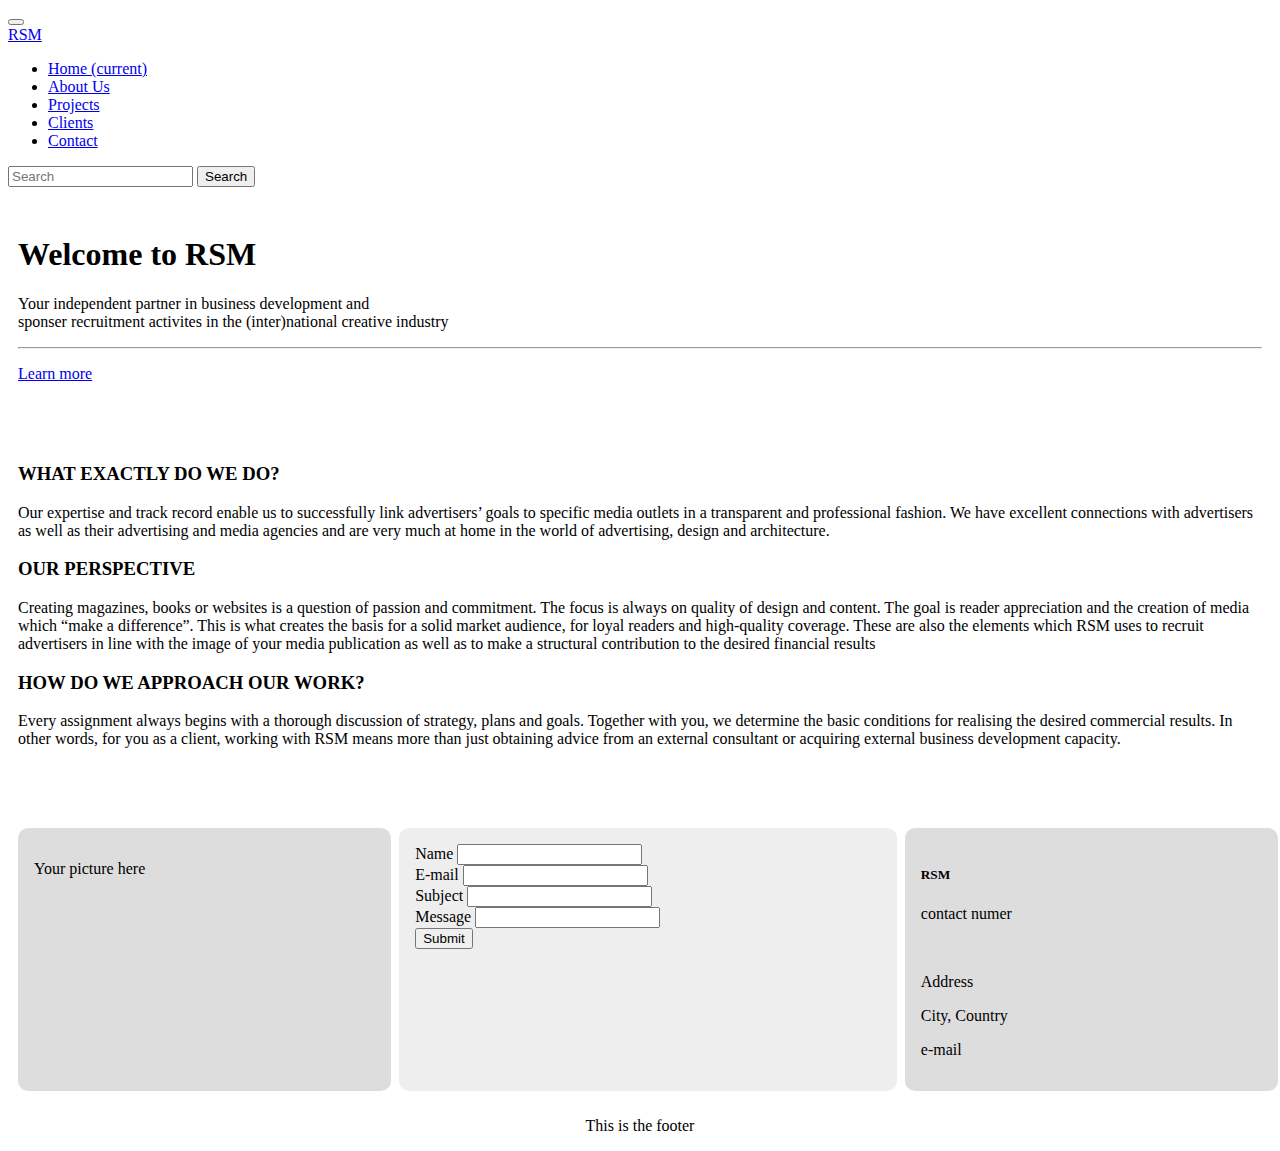
<file: index.html>
<!DOCTYPE html>
<html>
  <head>
    <title>Advertising Project</title>
    <link rel="stylesheet" href="https://maxcdn.bootstrapcdn.com/bootstrap/4.0.0-beta.2/css/bootstrap.min.css" integrity="sha384-PsH8R72JQ3SOdhVi3uxftmaW6Vc51MKb0q5P2rRUpPvrszuE4W1povHYgTpBfshb" crossorigin="anonymous">
    <script src="https://code.jquery.com/jquery-3.2.1.slim.min.js" integrity="sha384-KJ3o2DKtIkvYIK3UENzmM7KCkRr/rE9/Qpg6aAZGJwFDMVNA/GpGFF93hXpG5KkN" crossorigin="anonymous"></script>
    <script src="https://cdnjs.cloudflare.com/ajax/libs/popper.js/1.12.3/umd/popper.min.js" integrity="sha384-vFJXuSJphROIrBnz7yo7oB41mKfc8JzQZiCq4NCceLEaO4IHwicKwpJf9c9IpFgh" crossorigin="anonymous"></script>
    <script src="https://maxcdn.bootstrapcdn.com/bootstrap/4.0.0-beta.2/js/bootstrap.min.js" integrity="sha384-alpBpkh1PFOepccYVYDB4do5UnbKysX5WZXm3XxPqe5iKTfUKjNkCk9SaVuEZflJ" crossorigin="anonymous"></script>
    <link rel="stylesheet" type="text/css" href="styles.css">
  </head>
  <body>
    <!-- navigation bar -->
      <nav class="navbar navbar-expand-lg navbar-light bg-light">
        <button class="navbar-toggler" type="button" data-toggle="collapse" data-target="#navbarTogglerDemo01" aria-controls="navbarTogglerDemo01" aria-expanded="false" aria-label="Toggle navigation">
          <span class="navbar-toggler-icon"></span>
        </button>
        <div class="collapse navbar-collapse" id="navbarTogglerDemo01">
          <a class="navbar-brand" href="#">RSM</a>
          <ul class="navbar-nav mr-auto mt-2 mt-lg-0">
            <li class="nav-item">
              <a class="nav-link" href="index.html">Home <span class="sr-only">(current)</span></a>
            </li>
            <li class="nav-item">
              <a class="nav-link" href="#about-us" id="#about-us">About Us</a>
            </li>
            <li class="nav-item">
              <a class="nav-link disabled" href="projects.html">Projects</a>
            </li>
            <li class="nav-item">
              <a class="nav-link disabled" href="#">Clients</a>
            </li>
            <li class="nav-item">
              <a class="nav-link" href="#contact-us">Contact</a>
            </li>
          </ul>
          <form class="form-inline my-2 my-lg-0">
            <input class="form-control mr-sm-2" type="search" placeholder="Search" aria-label="Search">
            <button class="btn btn-outline-success my-2 my-sm-0" type="submit">Search</button>
          </form>
        </div>
      </nav></br>
    <!--  navigation bar end -->

    <div class="container">
      <div class="jumbotron">
        <h1 class="display-3">Welcome to RSM</h1>
        <p class="lead">Your independent partner in business development and</br>sponser recruitment activites in the (inter)national creative industry</p>
        <hr class="my-4">
        <p class="lead">
          <a class="btn btn-primary btn-lg" href="#about-us" role="button">Learn more</a>
        </p>
      </div>
      <div class="about-us" id="about-us">
          <div>
          <h3>WHAT EXACTLY DO WE DO?</h3>
          <p>Our expertise and track record enable us to successfully link advertisers’ goals to specific media outlets in a transparent and professional fashion. We have excellent connections with advertisers as well as their advertising and media agencies and are very much at home in the world of advertising, design and architecture.</p>
          </div>
          <h3>OUR PERSPECTIVE</h3>
          <p>Creating magazines, books or websites is a question of passion and commitment. The focus is always on quality of design and content. The goal is reader appreciation and the creation of media which “make a difference”. This is what creates the basis for a solid market audience, for loyal readers and high-quality coverage. These are also the elements which RSM uses to recruit advertisers in line with the image of your media publication as well as to make a structural contribution to the desired financial results</p>
        </div>
        <div id="how-to">
          <h3>HOW DO WE APPROACH OUR WORK?</h3>
          <p>Every assignment always begins with a thorough discussion of strategy, plans and goals. Together with you, we determine the basic conditions for realising the desired commercial results. In other words, for you as a client, working with RSM means more than just obtaining advice from an external consultant or acquiring external business development capacity.</p>
        </div>
      <div class="contact" id="contact-us">
          <div class="image">
            <p>Your picture here</p>
          </div>
          <div class="form">
          <form>
           <div class="form-group">
           <label>Name</label>
           <input type="name" class="form-control placeholder="Name">
          </div>
           <div class="form-group">
            <label>E-mail</label>
            <input type="email" class="form-control placeholder="Email">
          </div>
           <div class="form-group">
             <label>Subject</label>
             <input type="subject" class="form-control placeholder="Subject">
          </div>
          <div class="form-group">
            <label>Message</label>
            <input type="name" class="form-control placeholder="Message">
          </div>
          <button type="button" class="btn btn-primary">Submit</button>
        </form>
          </div>
        <div class="address">
          <h5>RSM</h5>
          <p>contact numer</p>
          </br>
          <p>Address</p>
          <p>City, Country</p>
          <p>e-mail</p>
        </div>
      </div>
    </div>
  </div>
    <!-- footer -->
    <footer>
      <p><center>This is the footer</center></p>
    </footer>
  </body>
</html>
</file>
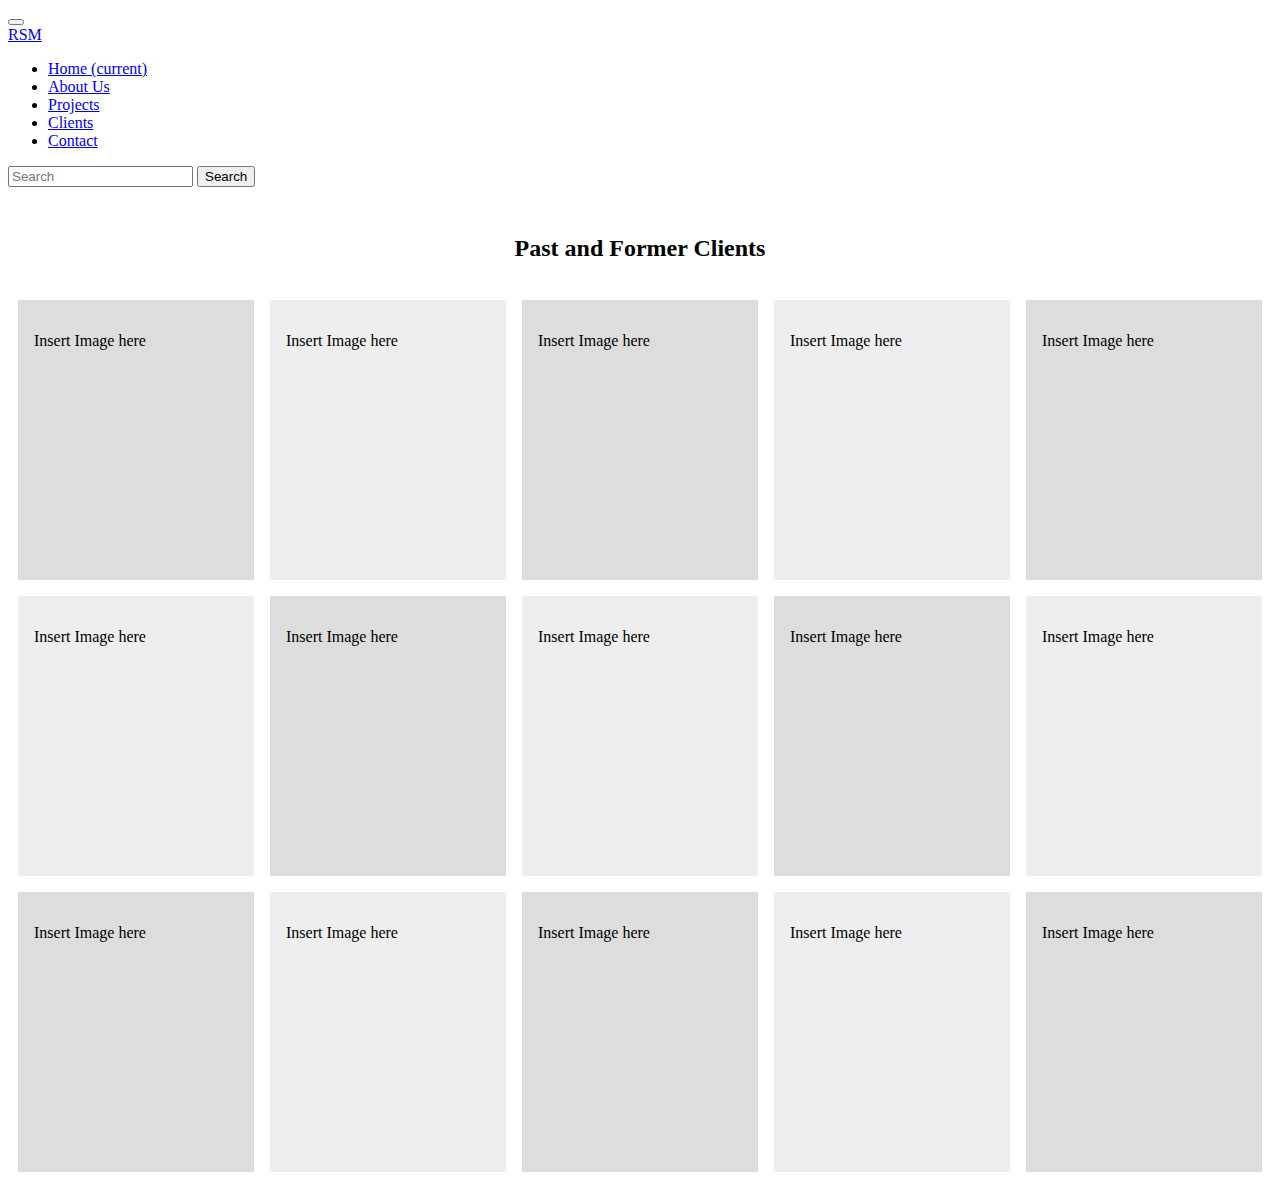
<file: clients.html>
<!DOCTYPE html>
<html>
  <head>
    <title>Advertising Project</title>
    <link rel="stylesheet" href="https://maxcdn.bootstrapcdn.com/bootstrap/4.0.0-beta.2/css/bootstrap.min.css" integrity="sha384-PsH8R72JQ3SOdhVi3uxftmaW6Vc51MKb0q5P2rRUpPvrszuE4W1povHYgTpBfshb" crossorigin="anonymous">
    <script src="https://code.jquery.com/jquery-3.2.1.slim.min.js" integrity="sha384-KJ3o2DKtIkvYIK3UENzmM7KCkRr/rE9/Qpg6aAZGJwFDMVNA/GpGFF93hXpG5KkN" crossorigin="anonymous"></script>
    <script src="https://cdnjs.cloudflare.com/ajax/libs/popper.js/1.12.3/umd/popper.min.js" integrity="sha384-vFJXuSJphROIrBnz7yo7oB41mKfc8JzQZiCq4NCceLEaO4IHwicKwpJf9c9IpFgh" crossorigin="anonymous"></script>
    <script src="https://maxcdn.bootstrapcdn.com/bootstrap/4.0.0-beta.2/js/bootstrap.min.js" integrity="sha384-alpBpkh1PFOepccYVYDB4do5UnbKysX5WZXm3XxPqe5iKTfUKjNkCk9SaVuEZflJ" crossorigin="anonymous"></script>
    <link rel="stylesheet" type="text/css" href="styles.css">
  </head>
  <body>
    <!-- navigation bar -->
      <nav class="navbar navbar-expand-lg navbar-light bg-light">
        <button class="navbar-toggler" type="button" data-toggle="collapse" data-target="#navbarTogglerDemo01" aria-controls="navbarTogglerDemo01" aria-expanded="false" aria-label="Toggle navigation">
          <span class="navbar-toggler-icon"></span>
        </button>
        <div class="collapse navbar-collapse" id="navbarTogglerDemo01">
          <a class="navbar-brand" href="#">RSM</a>
          <ul class="navbar-nav mr-auto mt-2 mt-lg-0">
            <li class="nav-item">
              <a class="nav-link" href="index.html">Home <span class="sr-only">(current)</span></a>
            </li>
            <li class="nav-item">
              <a class="nav-link" href="#about-us" id="#about-us">About Us</a>
            </li>
            <li class="nav-item">
              <a class="nav-link disabled" href="projects.html">Projects</a>
            </li>
            <li class="nav-item">
              <a class="nav-link disabled" href="#">Clients</a>
            </li>
            <li class="nav-item">
              <a class="nav-link" href="#contact-us">Contact</a>
            </li>
          </ul>
          <form class="form-inline my-2 my-lg-0">
            <input class="form-control mr-sm-2" type="search" placeholder="Search" aria-label="Search">
            <button class="btn btn-outline-success my-2 my-sm-0" type="submit">Search</button>
          </form>
        </div>
      </nav></br>
      <!-- end of navigation bar -->
        <div class="container">
          <h2><center>Past and Former Clients</center></h2></br>
          <div class="wrapper">
            <div class="box box1">
              <p>Insert Image here</p>
            </div>
            <div class="box box2">
              <p>Insert Image here</p>
             </div>
             <div class="box box3">
              <p>Insert Image here</p>
             </div>
              <div class="box box1">
              <p>Insert Image here</p>
            </div>
            <div class="box box2">
              <p>Insert Image here</p>
             </div>
             <div class="box box3">
              <p>Insert Image here</p>
             </div>
              <div class="box box1">
              <p>Insert Image here</p>
            </div>
            <div class="box box2">
              <p>Insert Image here</p>
             </div>
             <div class="box box3">
              <p>Insert Image here</p>
             </div>
              <div class="box box1">
              <p>Insert Image here</p>
            </div>
            <div class="box box2">
              <p>Insert Image here</p>
             </div>
             <div class="box box3">
              <p>Insert Image here</p>
             </div>
              <div class="box box1">
              <p>Insert Image here</p>
            </div>
            <div class="box box2">
              <p>Insert Image here</p>
             </div>
             <div class="box box3">
              <p>Insert Image here</p>
             </div>
          </div>

        </div>

  </body>
</html>
</file>
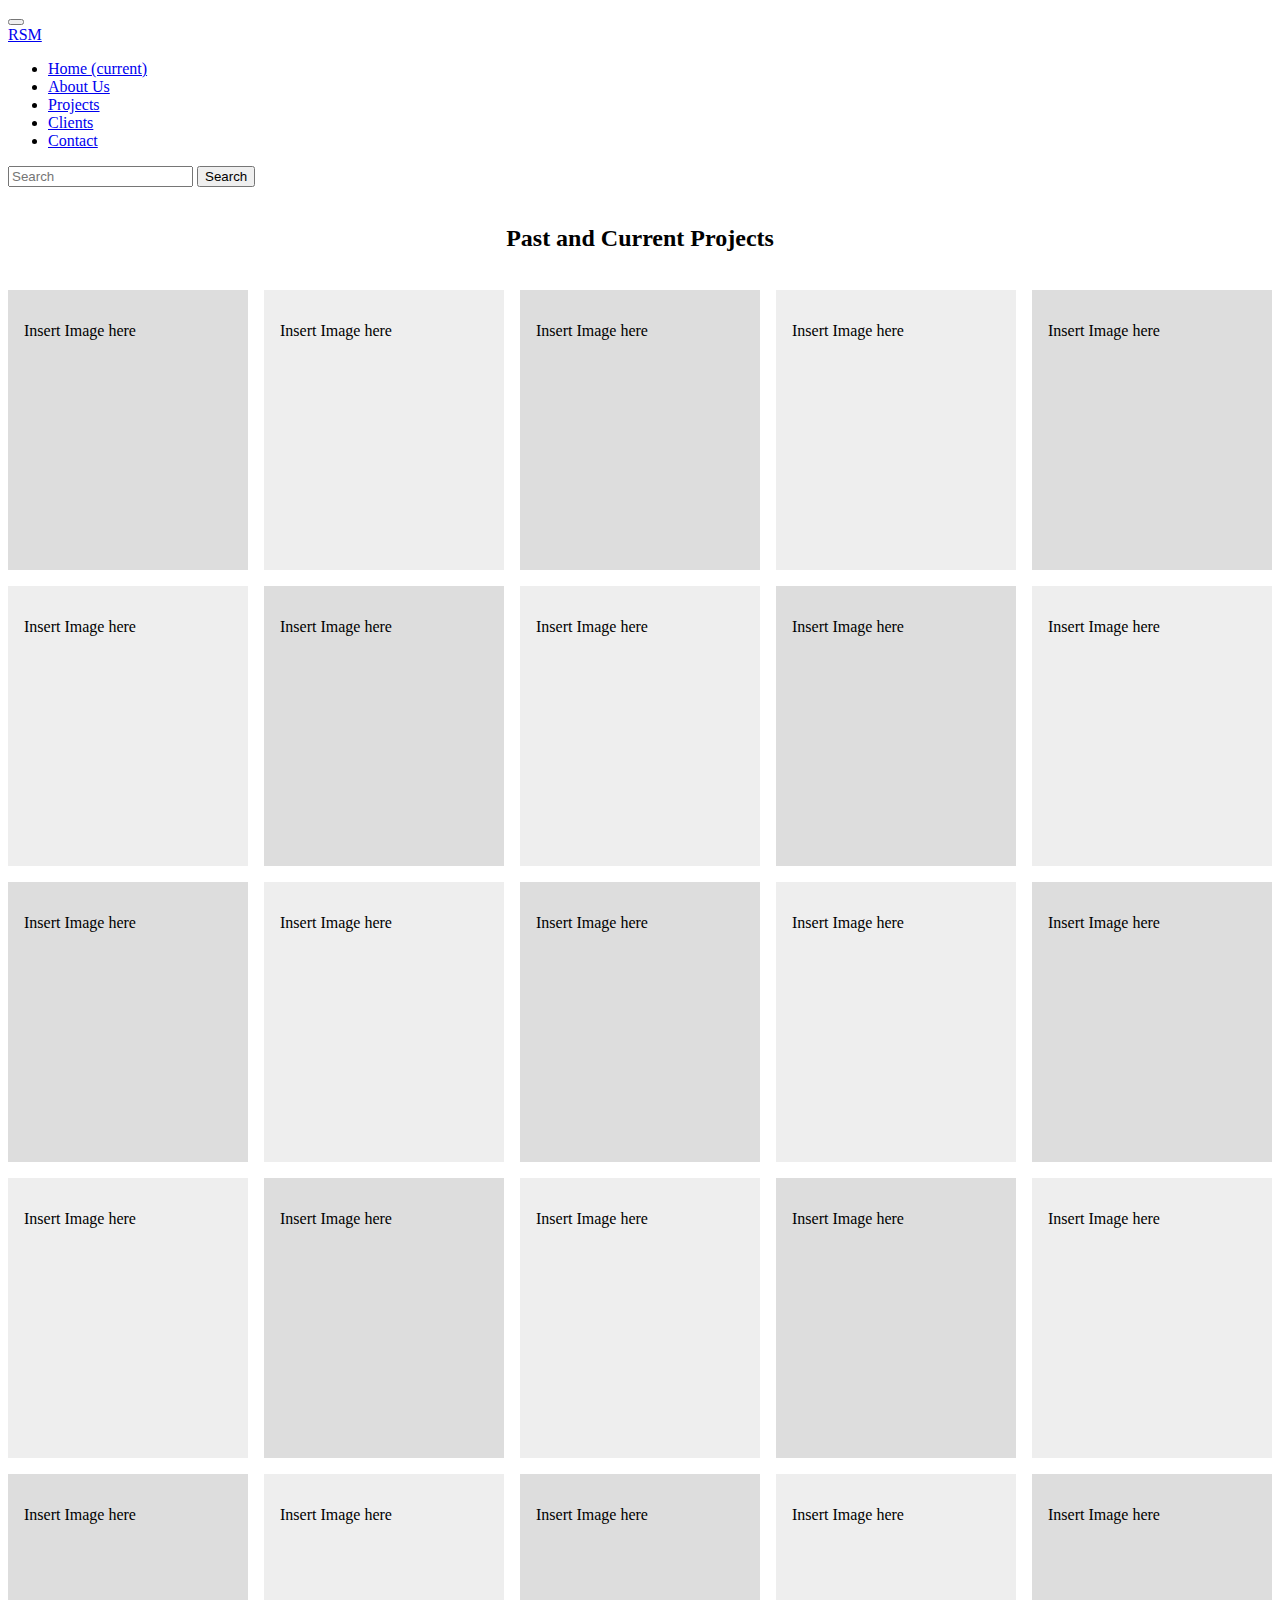
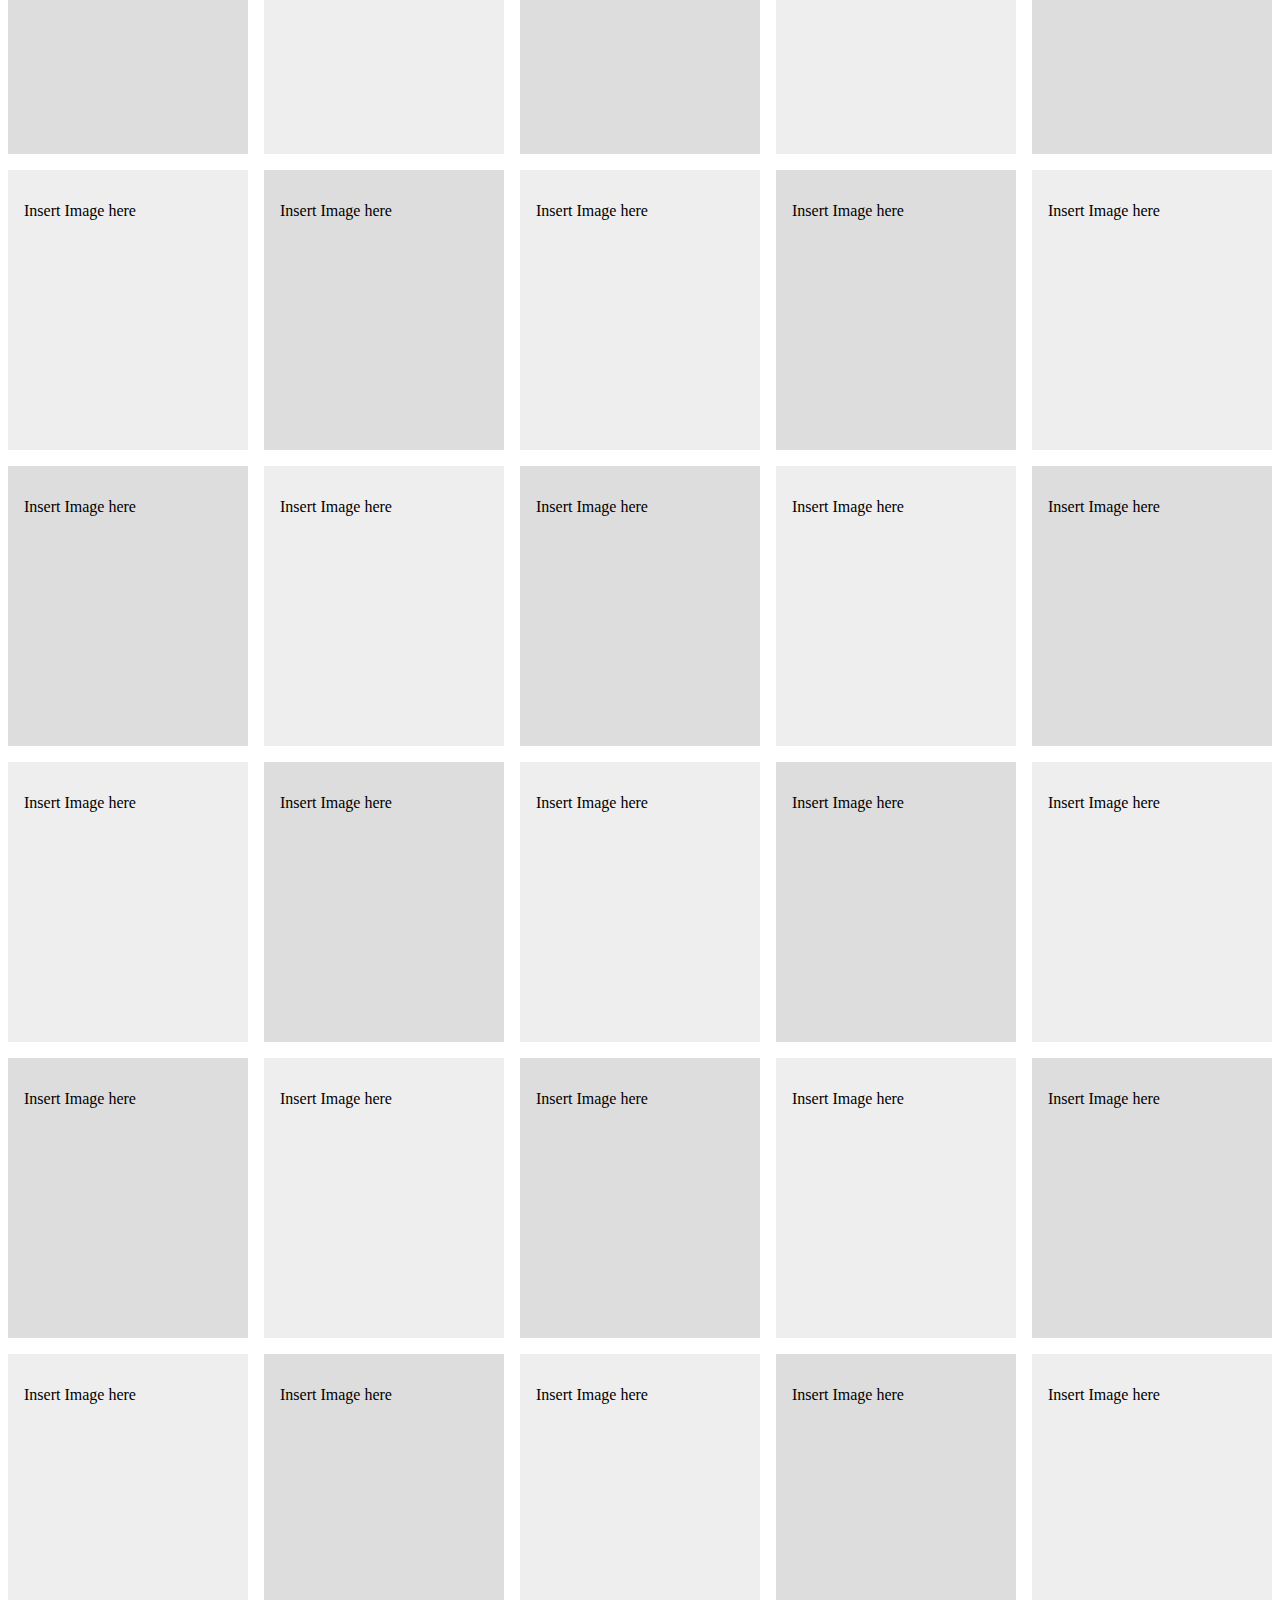
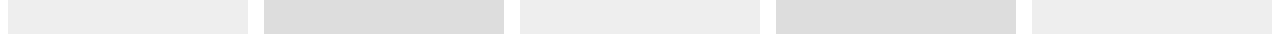
<file: projects.html>
<!DOCTYPE html>
<html>
  <head>
    <title>Advertising Project</title>
    <link rel="stylesheet" href="https://maxcdn.bootstrapcdn.com/bootstrap/4.0.0-beta.2/css/bootstrap.min.css" integrity="sha384-PsH8R72JQ3SOdhVi3uxftmaW6Vc51MKb0q5P2rRUpPvrszuE4W1povHYgTpBfshb" crossorigin="anonymous">
    <script src="https://code.jquery.com/jquery-3.2.1.slim.min.js" integrity="sha384-KJ3o2DKtIkvYIK3UENzmM7KCkRr/rE9/Qpg6aAZGJwFDMVNA/GpGFF93hXpG5KkN" crossorigin="anonymous"></script>
    <script src="https://cdnjs.cloudflare.com/ajax/libs/popper.js/1.12.3/umd/popper.min.js" integrity="sha384-vFJXuSJphROIrBnz7yo7oB41mKfc8JzQZiCq4NCceLEaO4IHwicKwpJf9c9IpFgh" crossorigin="anonymous"></script>
    <script src="https://maxcdn.bootstrapcdn.com/bootstrap/4.0.0-beta.2/js/bootstrap.min.js" integrity="sha384-alpBpkh1PFOepccYVYDB4do5UnbKysX5WZXm3XxPqe5iKTfUKjNkCk9SaVuEZflJ" crossorigin="anonymous"></script>
    <link rel="stylesheet" type="text/css" href="styles.css">
  </head>
  <body>
    <!-- navigation bar -->
      <nav class="navbar navbar-expand-lg navbar-light bg-light">
        <button class="navbar-toggler" type="button" data-toggle="collapse" data-target="#navbarTogglerDemo01" aria-controls="navbarTogglerDemo01" aria-expanded="false" aria-label="Toggle navigation">
          <span class="navbar-toggler-icon"></span>
        </button>
        <div class="collapse navbar-collapse" id="navbarTogglerDemo01">
          <a class="navbar-brand" href="#">RSM</a>
          <ul class="navbar-nav mr-auto mt-2 mt-lg-0">
            <li class="nav-item">
              <a class="nav-link" href="index.html">Home <span class="sr-only">(current)</span></a>
            </li>
            <li class="nav-item">
              <a class="nav-link" href="#">About Us</a>
            </li>
            <li class="nav-item">
              <a class="nav-link disabled" href="#">Projects</a>
            </li>
            <li class="nav-item">
              <a class="nav-link disabled" href="#">Clients</a>
            </li>
            <li class="nav-item">
              <a class="nav-link disabled" href="#">Contact</a>
            </li>
          </ul>
          <form class="form-inline my-2 my-lg-0">
            <input class="form-control mr-sm-2" type="search" placeholder="Search" aria-label="Search">
            <button class="btn btn-outline-success my-2 my-sm-0" type="submit">Search</button>
          </form>
        </div>
      </nav></br>
    <!--  navigation bar end -->
    <div class="container-fluid">
      <h2><center>Past and Current Projects</center></h2></br>
      <div class="wrapper">
        <div>
          <p>Insert Image here</p>
        </div>
        <div>
          <p>Insert Image here</p>
        </div>
        <div>
          <p>Insert Image here</p>
        </div>
        <div>
          <p>Insert Image here</p>
        </div>
        <div>
          <p>Insert Image here</p>
        </div>
         <div>
          <p>Insert Image here</p>
        </div>
         <div>
          <p>Insert Image here</p>
        </div>
         <div>
          <p>Insert Image here</p>
        </div>
         <div>
          <p>Insert Image here</p>
        </div>
         <div>
          <p>Insert Image here</p>
        </div>
         <div>
          <p>Insert Image here</p>
        </div>
         <div>
          <p>Insert Image here</p>
        </div>
         <div>
          <p>Insert Image here</p>
        </div>
        <div>
          <p>Insert Image here</p>
        </div>
        <div>
          <p>Insert Image here</p>
        </div>
        <div>
          <p>Insert Image here</p>
        </div>
        <div>
          <p>Insert Image here</p>
        </div>
         <div>
          <p>Insert Image here</p>
        </div>
         <div>
          <p>Insert Image here</p>
        </div>
         <div>
          <p>Insert Image here</p>
        </div>
         <div>
          <p>Insert Image here</p>
        </div>
         <div>
          <p>Insert Image here</p>
        </div>
         <div>
          <p>Insert Image here</p>
        </div>
         <div>
          <p>Insert Image here</p>
        </div>
         <div>
          <p>Insert Image here</p>
        </div>
        <div>
          <p>Insert Image here</p>
        </div>
        <div>
          <p>Insert Image here</p>
        </div>
        <div>
          <p>Insert Image here</p>
        </div>
        <div>
          <p>Insert Image here</p>
        </div>
         <div>
          <p>Insert Image here</p>
        </div>
         <div>
          <p>Insert Image here</p>
        </div>
         <div>
          <p>Insert Image here</p>
        </div>
         <div>
          <p>Insert Image here</p>
        </div>
         <div>
          <p>Insert Image here</p>
        </div>
         <div>
          <p>Insert Image here</p>
        </div>
         <div>
          <p>Insert Image here</p>
        </div>
         <div>
          <p>Insert Image here</p>
        </div>
        <div>
          <p>Insert Image here</p>
        </div>
        <div>
          <p>Insert Image here</p>
        </div>
        <div>
          <p>Insert Image here</p>
        </div>
        <div>
          <p>Insert Image here</p>
        </div>
         <div>
          <p>Insert Image here</p>
        </div>
         <div>
          <p>Insert Image here</p>
        </div>
         <div>
          <p>Insert Image here</p>
        </div>
         <div>
          <p>Insert Image here</p>
        </div>
         <div>
          <p>Insert Image here</p>
        </div>
         <div>
          <p>Insert Image here</p>
        </div>
         <div>
          <p>Insert Image here</p>
        </div>
        <div>
          <p>Insert Image here</p>
        </div>
         <div>
          <p>Insert Image here</p>
        </div>




      </div>
    </div>
     </body>
</html>
</file>
<file: styles.css>
.container{
  padding: 10px;
}
.contact {
  display: grid;
  grid-template-columns: 30% 40% 30%;
  grid-gap: 0.5em;
}

.contact > div{
  background: #eee;
  padding: 1em;
  border-radius: 10px;
}

.contact > div:nth-child(odd){
  background: #ddd;
  padding: 1em;
}

.wrapper{
  display: grid;
  grid-template-columns: repeat(5, 1fr);
  grid-gap: 1em;
  grid-auto-rows: minmax(100px, 280px);

}

.wrapper > div{
  background:#eee;
  padding: 1em;
}

.wrapper > div:nth-child(odd){
  background: #ddd;
  padding: 1em;
}

footer {
    display: block;
}

#about-us{
  margin: 80px 0px 0px 0px;
}

#how-to{
  margin: 0px 0px 80px 0px;
}
</file>
